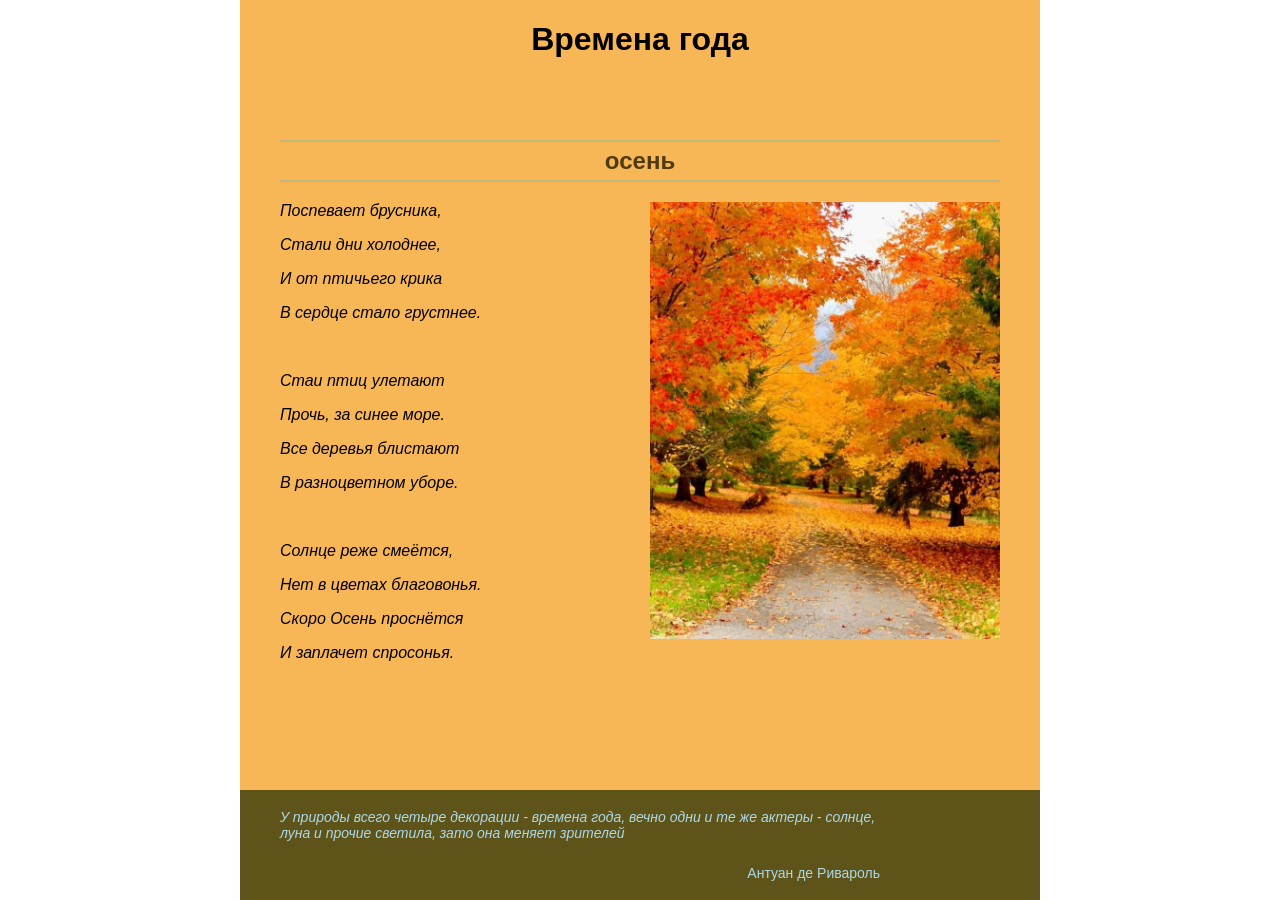
<file: autumn.html>
<html>
    <head>
        <title>осень</title>
        <link rel="stylesheet" href="style.css">
    </head>
    <body>
        <div class="container autumn">
            <header>
                <h1>Времена года</h1>
            </header>
            <main>
                <h2 class="autumn_h2">осень</h2>
                <img src="осень.jpg" width="350px" align="right"/>
                <p>Поспевает брусника,</p>
                <p>Стали дни холоднее,</p>
                <p>И от птичьего крика</p>
                <p>В сердце стало грустнее.</p>
                <br>
                <p>Стаи птиц улетают</p>
                <p>Прочь, за синее море.</p>
                <p>Все деревья блистают</p>
                <p>В разноцветном уборе.</p>
                <br>
                <p>Солнце реже смеётся,</p>
                <p>Нет в цветах благовонья.</p>
                <p>Скоро Осень проснётся</p>
                <p>И заплачет спросонья. </p>
            </main>
            <footer>
                <p class="autumn_text"><i> У природы всего четыре декорации - времена года, вечно одни и те же актеры - солнце, луна и прочие светила, зато она меняет зрителей</i></p>
                <p class="author"> Антуан де Ривароль</p>
            </footer>
        </div>
        </body>
</html>
</file>
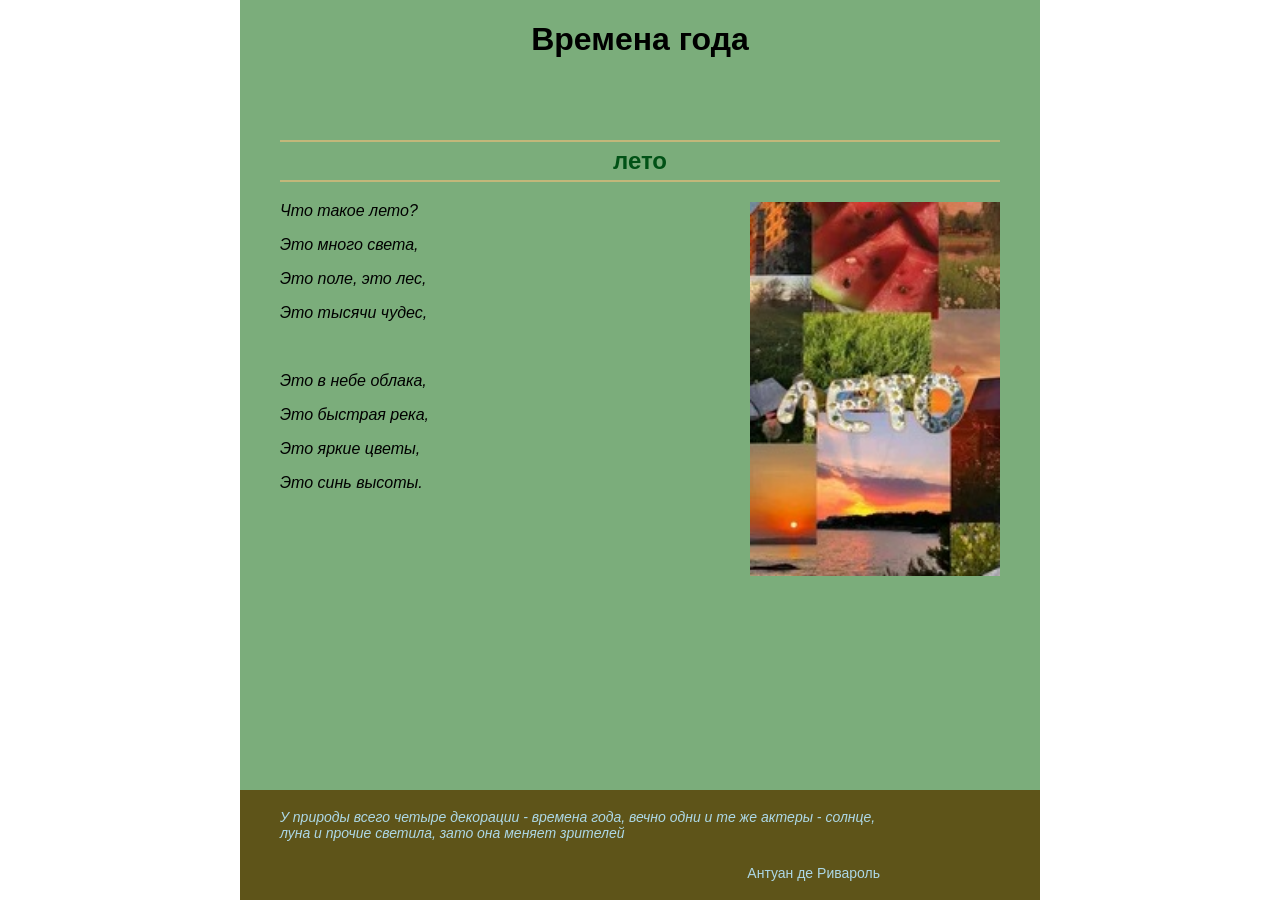
<file: summer.html>
<html>
    <head>
        <title>
            лето
        </title>
        <link rel="stylesheet" href="style.css">
    </head>
    <body>
        <div class="container summer">
          <header>
              <h1>Времена года</h1>
          </header>
          <main>
               <h2 class="summer_h2">лето</h2>
               <img src="лето.jpg" width=" 250px" align="right"/>
                <p>Что такое лето?</p>
                <p>Это много света,</p>
                <p>Это поле, это лес,</p>
                <p>Это тысячи чудес,</p>
                <br>
                <p>Это в небе облака,</p>
                <p>Это быстрая река,</p>
                <p>Это яркие цветы,</p>
                <p>Это синь высоты.</p>
          </main>
          <footer>
               <p class="summer_text"><i> У природы всего четыре декорации - времена года, вечно одни и те же актеры - солнце, луна и прочие светила, зато она меняет зрителей</i></p>
               <p class="author"> Антуан де Ривароль</p>
          </footer>
        </div>
        </body>
</html>
</file>
<file: style.css>
body {
    margin: 0;
    padding: 0;
    font-family: sans-serif;
}   

.container{
    width: 800px;
    margin: 0px auto 0px auto;
    display: flex;
    flex-direction: column;
    min-height: 100vh;
}


.summer {
    background-color: #7bad7b;
}


.winter{
    background-color: lightblue;

}

.sprink {
    background-color: rgb(230, 173, 219);
}

.autumn {
    background-color: #f8b756;
}

main {
    margin: 40px;
}

main p{
    text-align: left;
    font-style: italic;
}

h1{
    text-align: center;
}

h2{
    border-top: 2px solid #c2b77a;
    border-bottom: 2px solid #c2b77a;
    text-align: center;
    padding-top: 5px;
    padding-bottom: 5px;
}

.summer_h2{
    color: rgb(1, 82, 22);
}

.winter_h2{
    color: blue;
}

.sprink_h2{
    color: rgb(255, 0, 174);
}

.autumn_h2{
    color: rgb(80, 58, 18);
}

footer {
   background-color: #5e5419;
   margin-top: auto; 
}

footer p{
    width: 600px;
    padding-left: 40px;
    padding-top: 5px;
    padding-bottom: 5px;
    color: lightblue;
    font-size: 14px;
}

.author {
    text-align: right;
}



.sprink_text {
    color: rgb(173, 230, 216);
}

nav{
    display: flex;
    justify-content: space-around;
    background-color: #5e5419;
    padding: 5px;
}

nav a{
    color: white;
    text-decoration: none;
    font-size: 24px;
}

section{
    display: flex;
    justify-content: center;
    flex-wrap: wrap;
}

article{
    width: 250px;
    background-color: #5e5419;
    margin: 20px;
    display: flex;
    align-items: center;
    justify-content: center;
}

article h3, article p{
    text-align: center;
    color: aliceblue;
}
</file>
